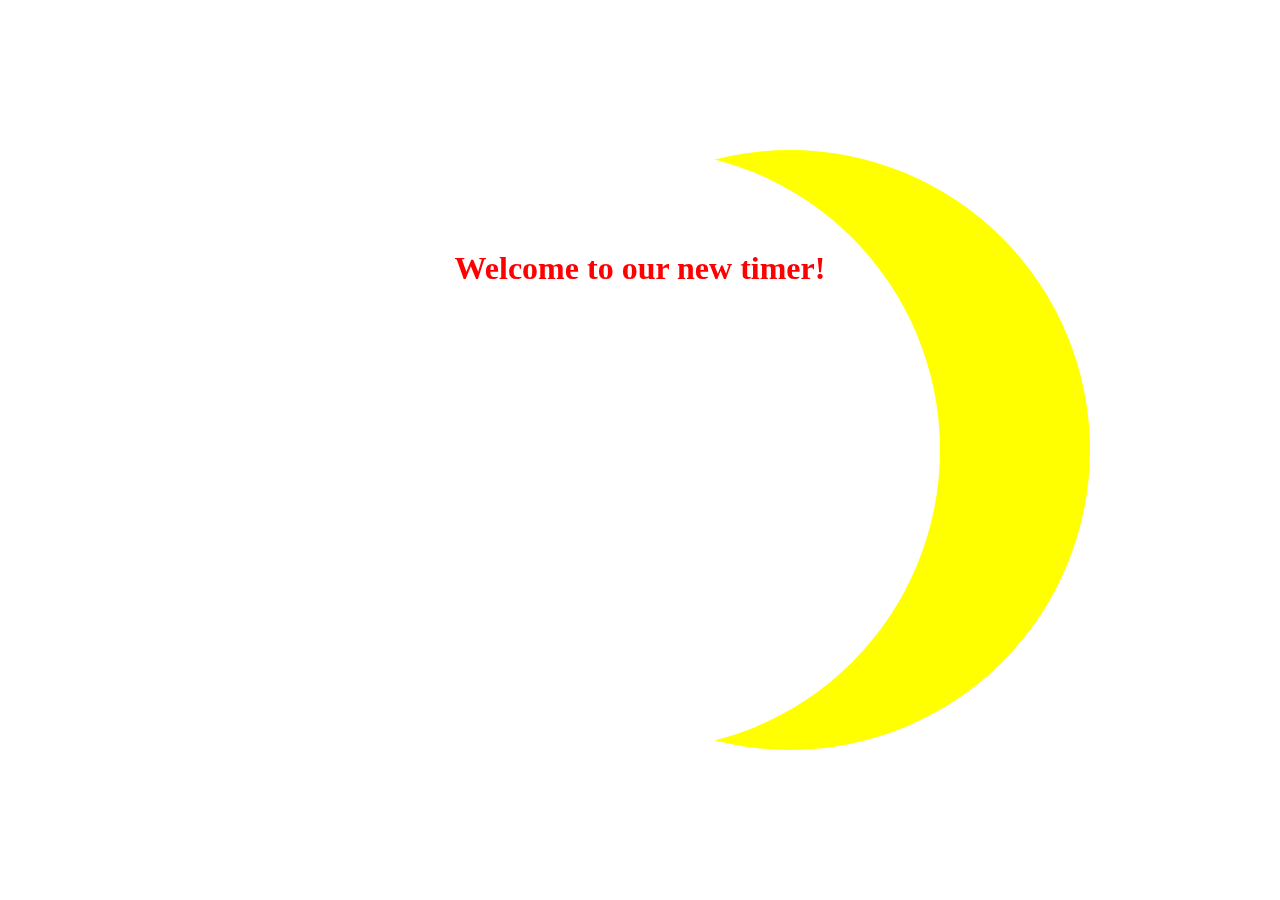
<file: moon.html>
<!DOCTYPE html>
<html>
<head>
    <title>Circle Timer</title>
    <style>
    
   
    .center{
    background-color:silver;
    display: block;
    margin-left: 100px;
    margin-right: 100px;
    margin-top: 100px;
    margin-bottom: 100px;
    width: 10%;
    font-size: 50px;
    animation: center 2s steps(1,end) infinite;

    }
    
    .moon{
	position:fixed;
	margin: auto;
	top: 0;
	right: 0;
	bottom: 0;
	left: 0;
	width: 600px;
	height: 600px;
	border-radius: 80%;
	box-shadow: 150px 0px 0px 0px yellow;  
    animation-name: letsMove1;
    animation-duration: 1s;
    animation-iteration-count: infinite;
	}
    
    .text {
  text-align: center;
  color: red;
}

    </style>
 
</head>
<body>
    <div class="moon">
        <p id="test" class="center"></p>
    <script src="countdown.js" width=“300” height="200" class="center"></script>
    <h1 class="text">Welcome to our new timer!</h1>
    </div>
</body>

</html>
</file>
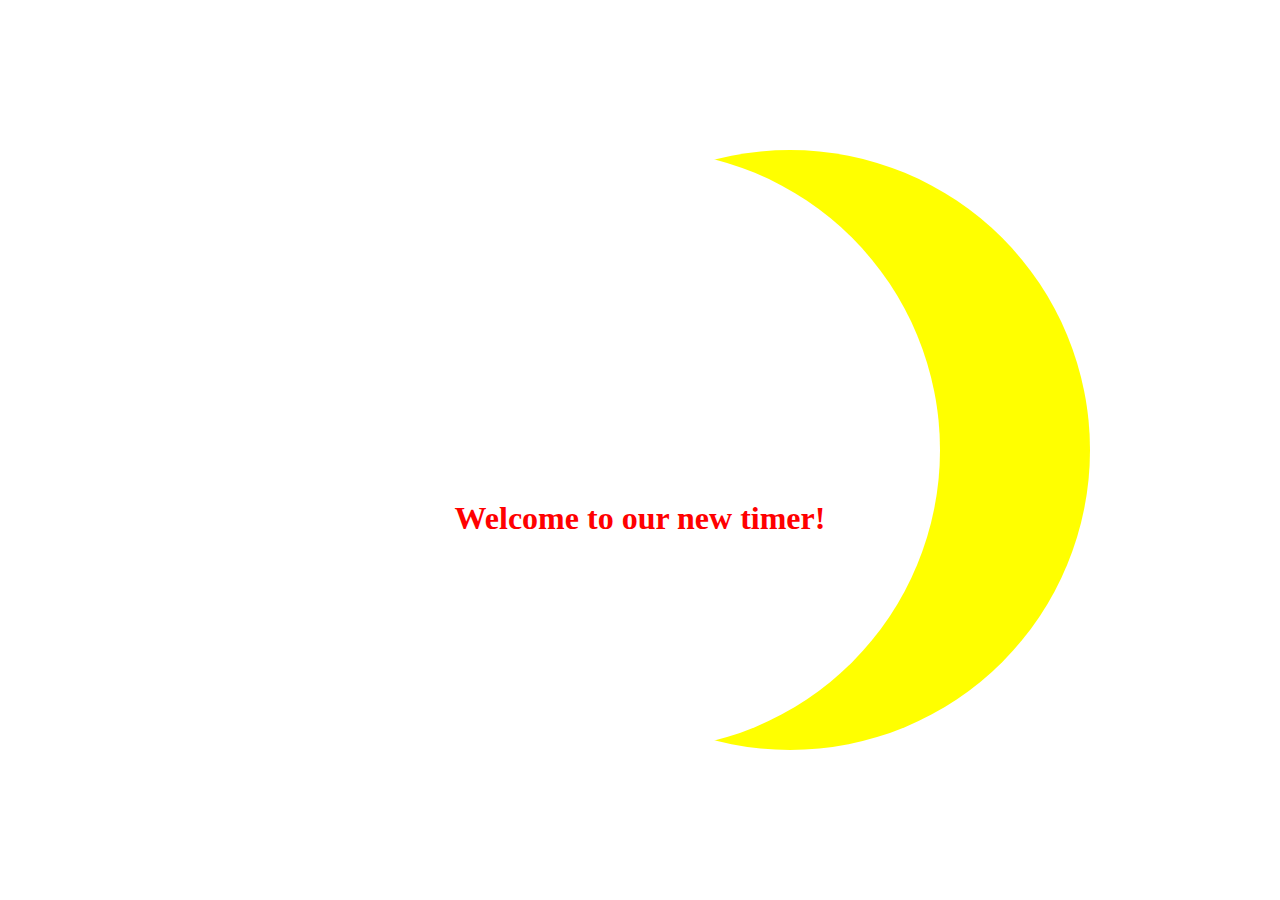
<file: newtimer.html>
<!DOCTYPE html>
<html>
<head>
    <title>Circle Timer</title>
    <style>
    #Circle{
    align-content: center;
    background-color: green;
    border: 10px solid black;
    display: block;
    margin-left: auto;
    margin-right: auto;
    animation-name: letsMove;
    animation-duration: 10s;
    animation-iteration-count: infinite;
    justify-content: center;
    align-items: center;
    }
    @keyframes letsMove {
    from {background-color:green;} 
    to {background-color:gray;}
    }
    from {border : 10px solid hotpink;}
    to {border:9px solid indigo;

    }
   
    .center{
    background-color:silver;
    display: block;
    margin-left: auto;
    margin-right: 600px;
    margin-top: 500px;
    margin-bottom: 0px;
    width: 10%;
    font-size: 50px;
    animation: center 2s steps(1,end) infinite;

    }
    @keyframes center {
    0% {
    opacity: 1;
    }
    50% {
    opacity: 0;
    }
    100% {
    opacity: 1;
    }
    }
    .moon{
	position:fixed;
	margin: auto;
	top: 0;
	right: 0;
	bottom: 0;
	left: 0;
	width: 600px;
	height: 600px;
	border-radius: 80%;
	box-shadow: 150px 0px 0px 0px yellow;  
    animation-name: letsMove1;
    animation-duration: 1s;
    animation-iteration-count: infinite;
	}
    @keyframes letsMove1 {
    from {border-radius: 80%;} 
    to {border-radius:50%;}
    }
    from {box-shadow : 150px 0px 0px yellow;}
    to {box-shadow: 150px 0px 100px burlywood;
    }
    .text {
  text-align: center;
  color: red;
}

    </style>
 
</head>
<body>
    <div class="moon"></div>
</body>
<div class="Circle">
    <p id="test" class="center"></p>
    <script src="countdown.js" width=“300” height="200" class="center"></script>
    <h1 class="text">Welcome to our new timer!</h1>
    
</div>
</html>
</file>
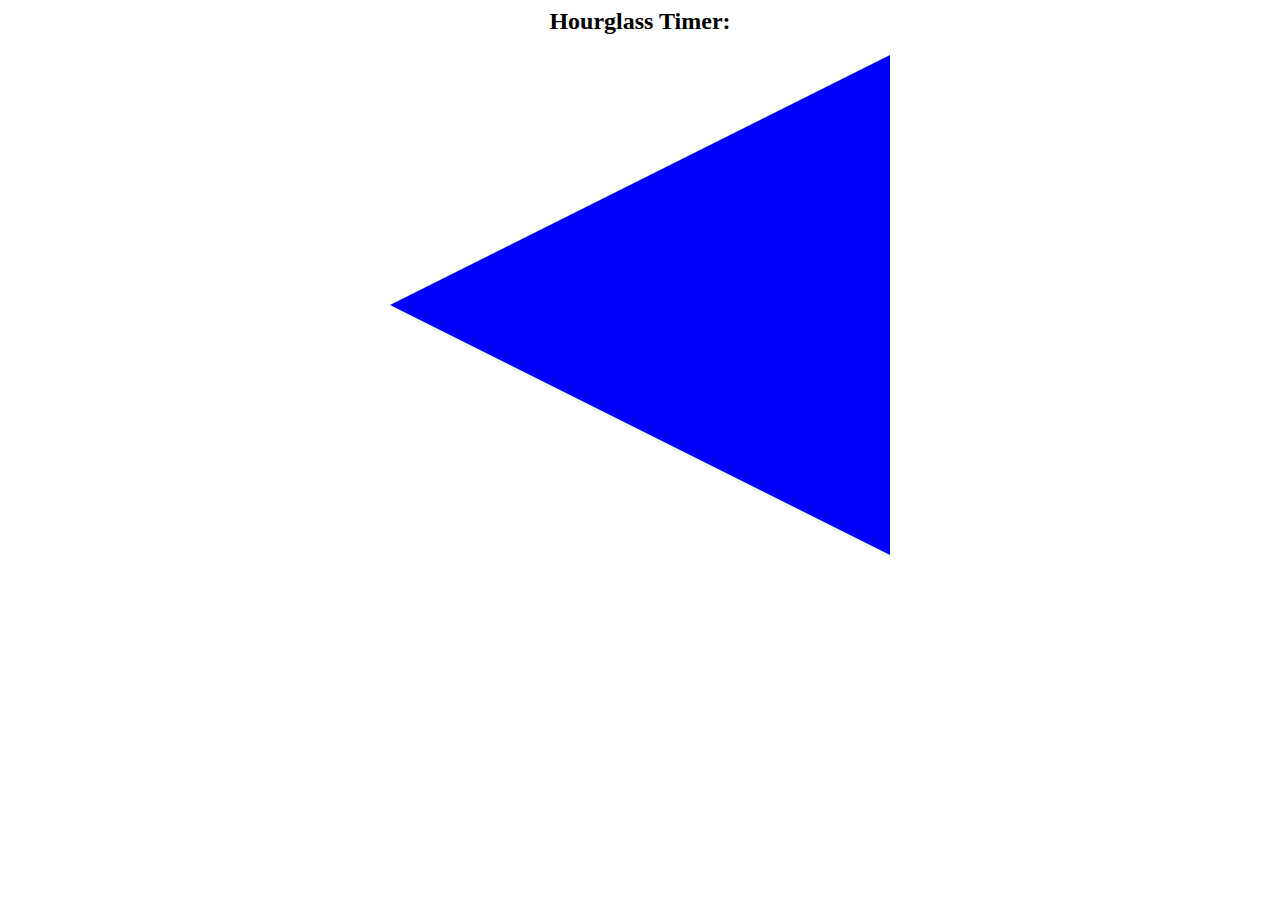
<file: triangle.html>
<html>
<head>
    
    <!-- reference: https://www.w3schools.com/howto/howto_css_shapes.asp -->

<style>
.Triangle {
	width: 0;
	height: 0;
    border-color: blue;
	border-top: 250px solid transparent;
	border-right: 500px solid blue;
	border-bottom: 250px solid transparent;
    animation-name: letsMove;
    animation-duration: 30s;
    animation-iteration-count:infinite;
    margin: auto;
    

}
@keyframes letsMove {
    from {border-top: 250px solid transparent;
	border-right: 0px solid blue;
    border-left: 0px solid blue;

	border-bottom: 250px solid transparent;} 
    to {border-top: 250px solid transparent;
	border-left: 500px solid red;
    border-right: 500px solid red;

	border-bottom: 250px solid transparent;}
    }
    from {border-right: solid blue;}
    to {border-right: solid gray;

    }
</style>
</head>
<body>

<h2 style="text-align:center">Hourglass Timer:</h2>
<div class="triangle">
        <script src="countdown.js" width=“300” height="200" class="center"></script>
</div>


</body>
</html>
</file>
